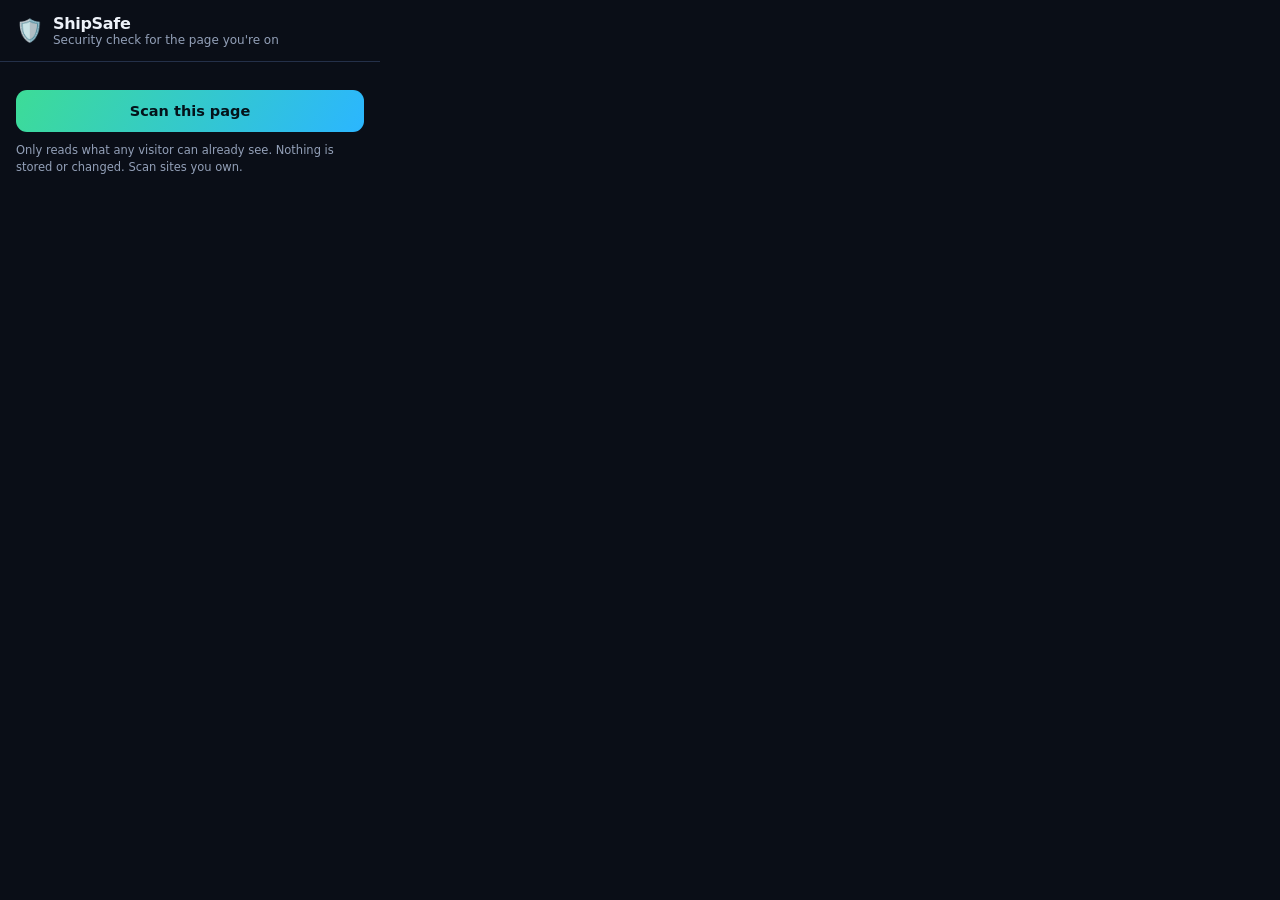
<file: extension/popup.html>
<!doctype html>
<html lang="en">
<head>
<meta charset="utf-8"/>
<link rel="stylesheet" href="popup.css"/>
</head>
<body>
<header>
  <span class="logo">🛡️</span>
  <div>
    <div class="brand">ShipSafe</div>
    <div class="sub">Security check for the page you're on</div>
  </div>
</header>

<main>
  <div id="target" class="target"></div>
  <button id="scanBtn" class="scan">Scan this page</button>
  <p class="note">Only reads what any visitor can already see. Nothing is stored or changed. Scan sites you own.</p>

  <div id="loading" class="loading" hidden>
    <div class="spinner"></div><span>Reading this page the way a visitor would…</span>
  </div>

  <div id="result" class="result" hidden>
    <div class="score">
      <div id="grade" class="grade">—</div>
      <div id="headline" class="headline"></div>
    </div>
    <div id="findings" class="findings"></div>
    <button id="rescan" class="rescan">Scan again</button>
  </div>

  <div id="err" class="err" hidden></div>
</main>
<script src="detector.js"></script>
<script src="analyze.js"></script>
<script src="popup.js"></script>
</body>
</html>
</file>
<file: extension/popup.css>
:root{--bg:#0a0e17;--panel:#12182633;--line:#243049;--text:#eef2f9;--muted:#93a0b8;
  --brand:#3ddc97;--brand2:#2bb6ff;--crit:#ff4d4d;--high:#ff9838;--med:#ffd23f;--ok:#3ddc97}
*{box-sizing:border-box;margin:0}
body{width:380px;background:#0a0e17;color:var(--text);
  font-family:Inter,system-ui,-apple-system,"Segoe UI",sans-serif;font-size:14px}
[hidden]{display:none!important}
header{display:flex;align-items:center;gap:10px;padding:14px 16px;border-bottom:1px solid var(--line)}
.logo{font-size:22px}
.brand{font-weight:800;font-size:16px;letter-spacing:-.02em}
.sub{color:var(--muted);font-size:12px}
main{padding:16px}
.target{color:var(--muted);font-size:12px;word-break:break-all;margin-bottom:12px}
.scan,.rescan{width:100%;border:none;border-radius:11px;padding:13px;font:inherit;font-weight:700;
  font-size:14.5px;cursor:pointer;background:linear-gradient(120deg,var(--brand),var(--brand2));color:#04121a}
.scan:hover{filter:brightness(1.08)}
.scan:disabled{opacity:.5;cursor:not-allowed}
.rescan{background:#182034;color:var(--text);border:1px solid var(--line);font-weight:600;margin-top:12px}
.note{color:var(--muted);font-size:11.5px;margin-top:10px;line-height:1.5}
.loading{display:flex;align-items:center;gap:10px;color:var(--muted);font-size:13px;padding:18px 0}
.spinner{width:18px;height:18px;border:2px solid var(--line);border-top-color:var(--brand);
  border-radius:50%;animation:spin .8s linear infinite;flex:none}
@keyframes spin{to{transform:rotate(360deg)}}
.score{display:flex;align-items:center;gap:14px;margin:4px 0 14px}
.grade{width:56px;height:56px;flex:none;border-radius:14px;display:grid;place-items:center;
  font-size:30px;font-weight:800;color:#04121a}
.grade.A,.grade.B{background:linear-gradient(135deg,var(--ok),var(--brand2))}
.grade.C{background:linear-gradient(135deg,var(--med),var(--high));color:#2a1c00}
.grade.D,.grade.F{background:linear-gradient(135deg,var(--high),var(--crit));color:#fff}
.headline{font-size:14.5px;font-weight:600;line-height:1.4}
.findings{display:flex;flex-direction:column;gap:9px}
.card{background:var(--panel);border:1px solid var(--line);border-left:3px solid var(--line);
  border-radius:10px;padding:11px 13px}
.card.critical{border-left-color:var(--crit)}.card.high{border-left-color:var(--high)}
.card.medium{border-left-color:var(--med)}
.badge{font-size:9.5px;font-weight:700;text-transform:uppercase;letter-spacing:.05em;padding:2px 7px;
  border-radius:5px;display:inline-block;margin-bottom:5px}
.badge.critical{background:rgba(255,77,77,.16);color:#ff8080}
.badge.high{background:rgba(255,152,56,.16);color:#ffb46b}
.badge.medium{background:rgba(255,210,63,.16);color:#ffe08a}
.card h3{font-size:13.5px;font-weight:700;margin-bottom:4px}
.card .d{color:var(--muted);font-size:12.5px;line-height:1.5;margin-bottom:7px}
.card .fix{background:#0c1320;border-radius:8px;padding:8px 10px;font-size:12px;line-height:1.5}
.card .fix b{color:var(--brand)}
.allclear{text-align:center;color:var(--ok);font-weight:600;padding:14px;font-size:13.5px}
.err{background:rgba(255,77,77,.12);border:1px solid rgba(255,77,77,.4);color:#ffb3b3;
  padding:11px 13px;border-radius:9px;font-size:12.5px;line-height:1.5}
</file>
